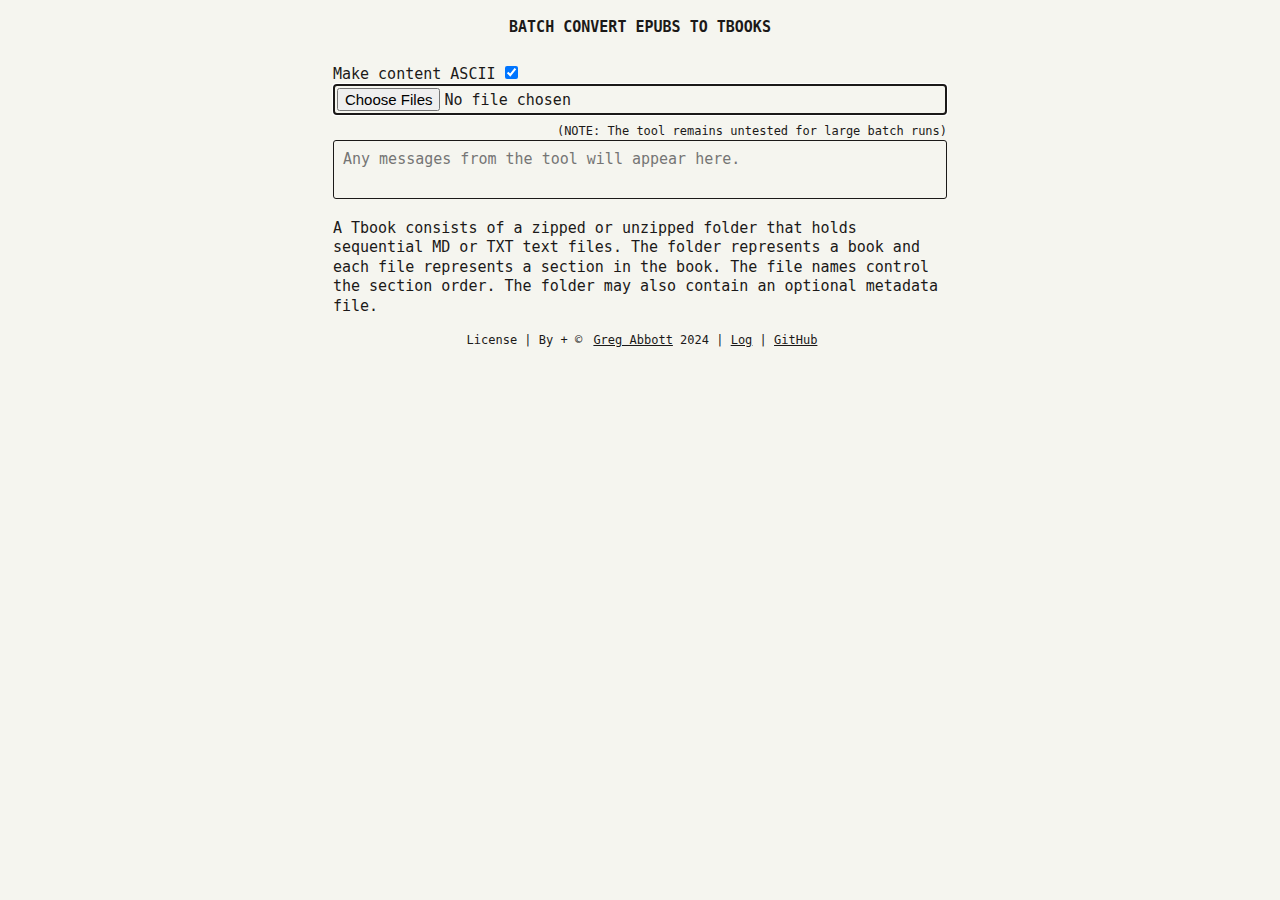
<file: index.html>
<!DOCTYPE html>
<html lang="en">
<head>
<meta charset="UTF-8">
<meta name="viewport" content="width=device-width, initial-scale=1.0">
<link rel=icon href=data:;base64,iVBORw0KGgo=>
<link href=c.css rel=stylesheet>
<title>Tbook &mdash; Folder per book, text file per section</title>
<meta
name="description"
content="This tool converts epubs to tbooks and saves one zip file per run.">
</head><body>  <header><h1>Batch Convert EPUBS to Tbooks</h1></header>
<div>
    <label title="This option only suits English texts" for="make_content_ascii">Make content ASCII
    <input type="checkbox" checked id="make_content_ascii">
  </label>
</div>
  <input
  type=file
  id="file_picker"
  accept=".epub"
  multiple=multiple
  autofocus
  >
  <small>(NOTE: The tool remains untested for large batch runs)</small>
  <textarea
  id="textarea_txt_holder"
  placeholder="Any messages from the tool will appear here."
  ></textarea>
  <button id="save_button" disabled hidden>Save ZIP</button>
  <x-gap></x-gap>
  <p>A Tbook consists of a zipped or unzipped folder that holds sequential MD or TXT text files. The folder represents a book and each file represents a section in the book. The file names control the section order. The folder may also contain an optional metadata file.
</main>
<footer>
<button popovertarget="popover_license">License | By + ©</button> <a href="https://gregabbott.pages.dev/">Greg Abbott</a> 2024 | <a href="log.html">Log</a> | <a href="https://github.com/gregabbott/tbook">GitHub</a>
</footer>
<div popover id="popover_license">
<p>V1: 2024-11-11 (YMD)<br>
V : 2024-11-19<br>
By and Copyright (c) 2024 + 2025 <a href="https://gregabbott.pages.dev/">Greg Abbott</a><br>
  All rights reserved.<br>
</p>
<hr>
<p>The MIT License</p>
<p>
Copyright (c) 2024, Greg Abbott</p>

<p>Permission is hereby granted, free of charge, to any person obtaining a copy of this software and associated documentation files (the "Software"), to deal in the Software without restriction, including without limitation the rights to use, copy, modify, merge, publish, distribute, sublicense, and/or sell copies of the Software, and to permit persons to whom the Software is furnished to do so, subject to the following conditions:</p>

<p>The above copyright notice and this permission notice shall be included in all copies or substantial portions of the Software.</p>

<p> <b>NO WARRANTY</b><br>
  THE SOFTWARE IS PROVIDED "AS IS", WITHOUT WARRANTY OF ANY KIND, EXPRESS OR IMPLIED, INCLUDING BUT NOT LIMITED TO THE WARRANTIES OF MERCHANTABILITY, FITNESS FOR A PARTICULAR PURPOSE AND NONINFRINGEMENT. IN NO EVENT SHALL THE AUTHORS OR COPYRIGHT HOLDERS BE LIABLE FOR ANY CLAIM, DAMAGES OR OTHER LIABILITY, WHETHER IN AN ACTION OF CONTRACT, TORT OR OTHERWISE, ARISING FROM, OUT OF OR IN CONNECTION WITH THE SOFTWARE OR THE USE OR OTHER DEALINGS IN THE SOFTWARE.
</p>
<hr>
<h2>The EPUB to TBOOK converter currently uses</h2>
<p>
<b>fflate</b> (v0.8.2): To Unzip<br>
<a href=https://github.com/101arrowz/fflate?tab=MIT-1-ov-file#readme>
MIT License Permission</a> Copyright (c) 2023 Arjun Barrett
</p>
<p>
<b>Turndown</b> (v7.2.0): To convert HTML to Markdown<br>
<a href=https://github.com/mixmark-io/turndown?tab=MIT-1-ov-file#readme>
MIT License Permission</a> Copyright (c) 2017 Dom Christie
<br>
</div>
</pre>
<script defer src=process_text.js></script>
<script defer src=turndown.7.2.0.js></script>
<script defer src=fflate.0.8.2.js></script>
<script defer src=j.js></script>
<script>
</script>
</body>
</html>
</file>
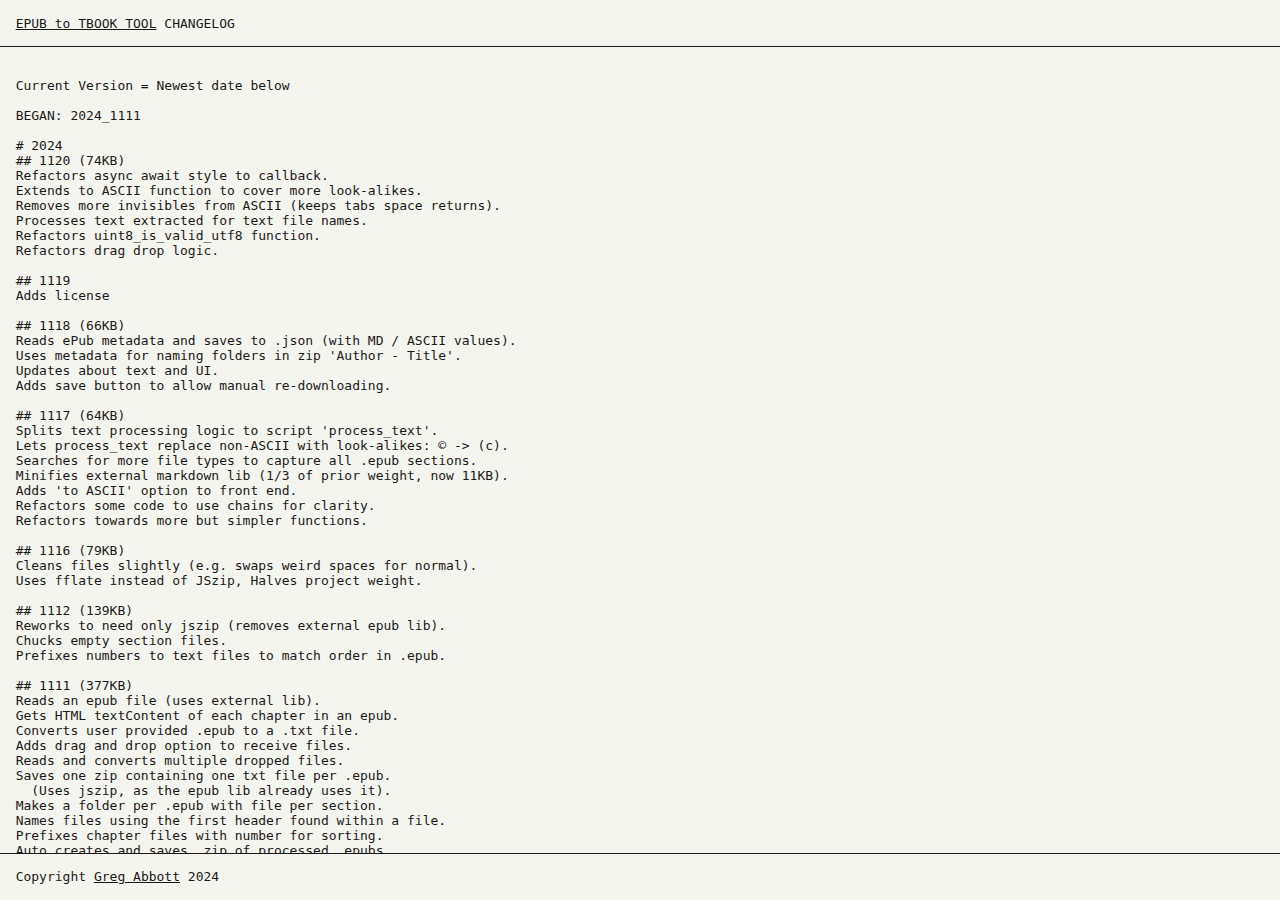
<file: log.html>
<!DOCTYPE html>
<html lang=en>
<head>
<meta charset=utf-8>
<link rel=icon href=data:;base64,iVBORw0KGgo=>
<title>Perline &mdash; Changelog</title>
<style>
  :root{
	color-scheme: light dark;
  --light:hsl(60, 25%, 95%);
  --dark:hsl(15, 5%, 10%);
	--bg:light-dark(var(--light),var(--dark));
	--fg:light-dark(var(--dark),var(--light));
}
* {
  background-color: var(--bg);
  color: var(--fg);
  font-family: monospace;
  font-size: 1em;
  padding: 0;
  margin: 0;
}
body {
  display: flex;
  flex-direction: column;
  height: 100dvh;
}
header {
  padding: 2ch;
  border-bottom: 1px solid var(--fg);
}
pre {
  padding: 2ch;
  white-space: pre-wrap;
  padding-bottom: 100px;
  flex:1;
  overflow-y:auto;
  display: flex;
}
footer{
  padding: 2ch;
  border-top: 1px solid var(--fg);
}
</style>
</head>
<body>
  <header>
    <a href="index.html">EPUB to TBOOK TOOL</a> CHANGELOG
  </header>
<pre>
<!-- date blocks new to old, items old to new -->
Current Version = Newest date below

BEGAN: 2024_1111

# 2024
## 1120 (74KB)
Refactors async await style to callback.
Extends to ASCII function to cover more look-alikes.
Removes more invisibles from ASCII (keeps tabs space returns).
Processes text extracted for text file names.
Refactors uint8_is_valid_utf8 function.
Refactors drag drop logic.

## 1119
Adds license

## 1118 (66KB)
Reads ePub metadata and saves to .json (with MD / ASCII values).
Uses metadata for naming folders in zip 'Author - Title'.
Updates about text and UI.
Adds save button to allow manual re-downloading.

## 1117 (64KB)
Splits text processing logic to script 'process_text'.
Lets process_text replace non-ASCII with look-alikes: © -> (c).
Searches for more file types to capture all .epub sections.
Minifies external markdown lib (1/3 of prior weight, now 11KB).
Adds 'to ASCII' option to front end.
Refactors some code to use chains for clarity.
Refactors towards more but simpler functions.

## 1116 (79KB)
Cleans files slightly (e.g. swaps weird spaces for normal).
Uses fflate instead of JSzip, Halves project weight.

## 1112 (139KB)
Reworks to need only jszip (removes external epub lib).
Chucks empty section files.
Prefixes numbers to text files to match order in .epub.

## 1111 (377KB)
Reads an epub file (uses external lib).
Gets HTML textContent of each chapter in an epub.
Converts user provided .epub to a .txt file.
Adds drag and drop option to receive files.
Reads and converts multiple dropped files.
Saves one zip containing one txt file per .epub.
  (Uses jszip, as the epub lib already uses it).
Makes a folder per .epub with file per section.
Names files using the first header found within a file.
Prefixes chapter files with number for sorting.
Auto creates and saves .zip of processed .epubs.
Converts to Markdown (via external lib).
Tweaks Markdown settings.
Cleans text slightly (e.g. 1 blank line maximum).
</pre>
<footer>
Copyright <a href="https://gregabbott.pages.dev/">Greg Abbott</a> 2024
</footer>
</body>
</html>
</file>
